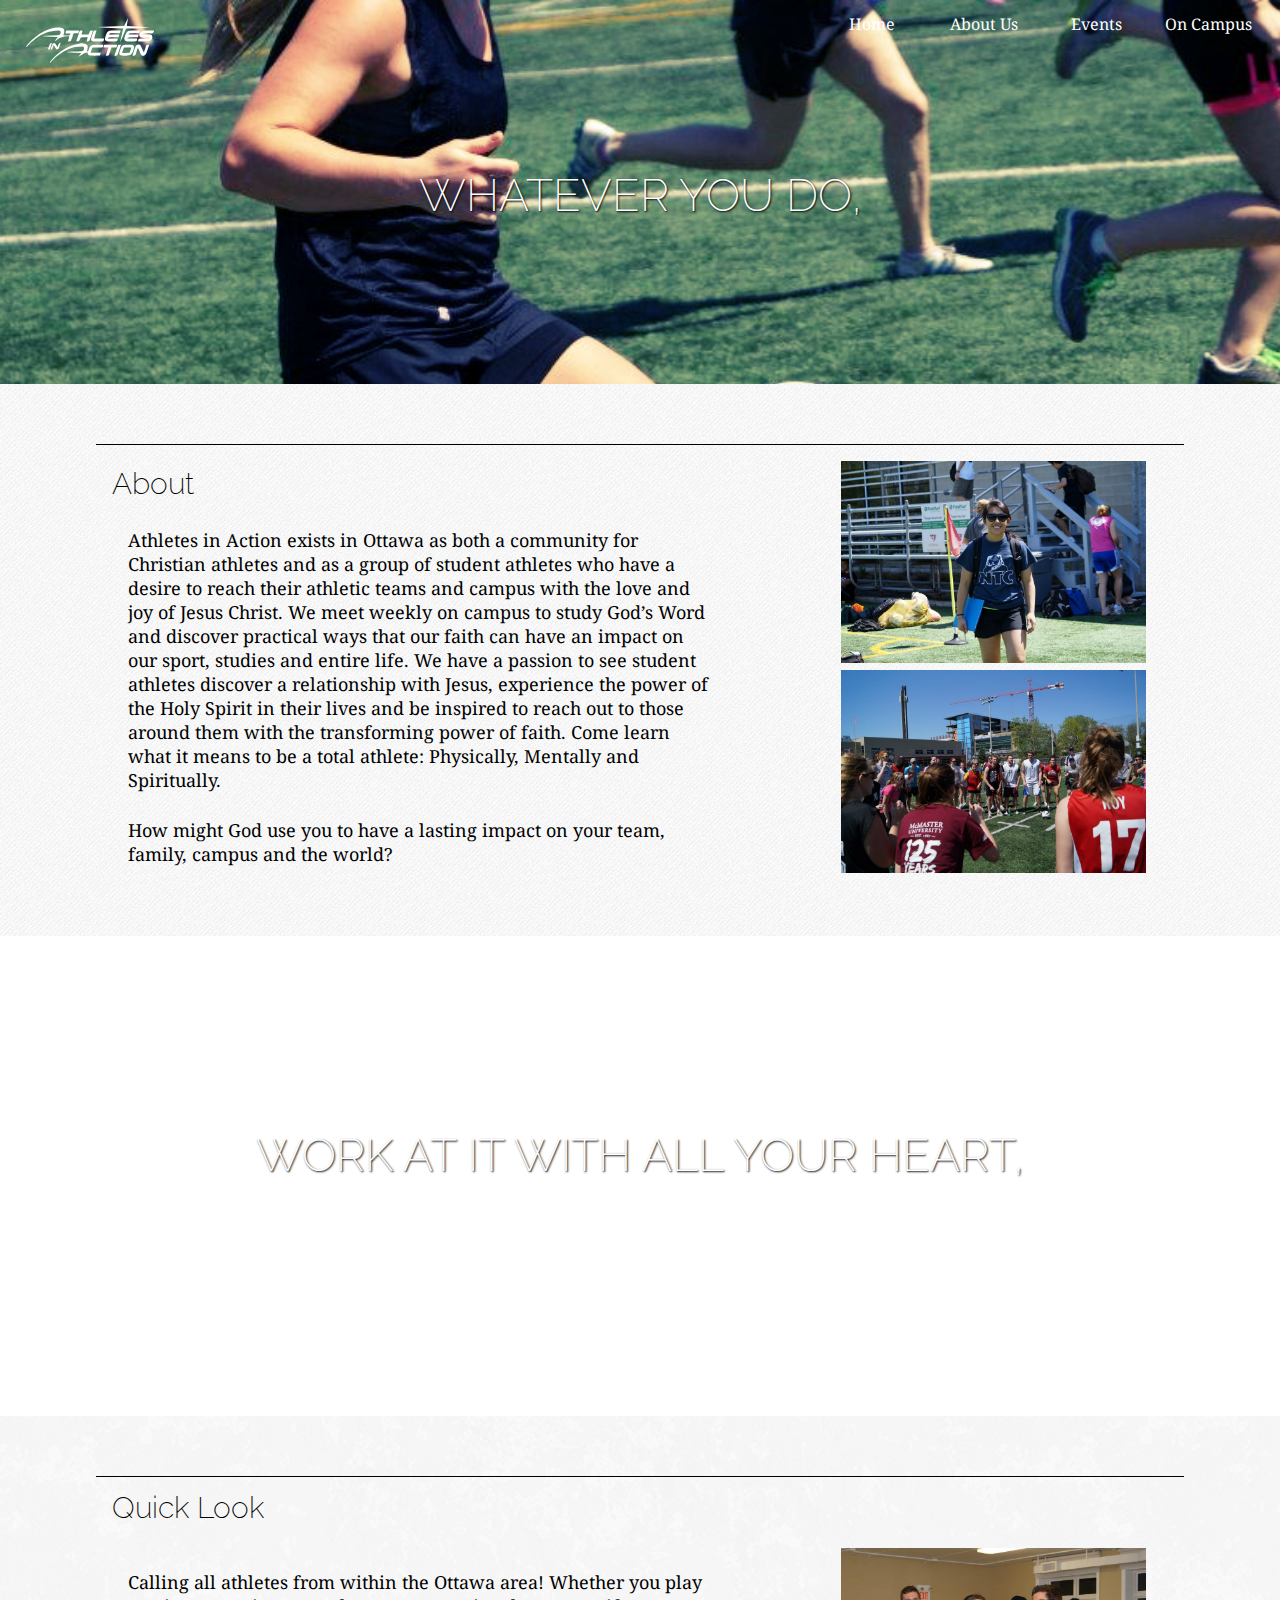
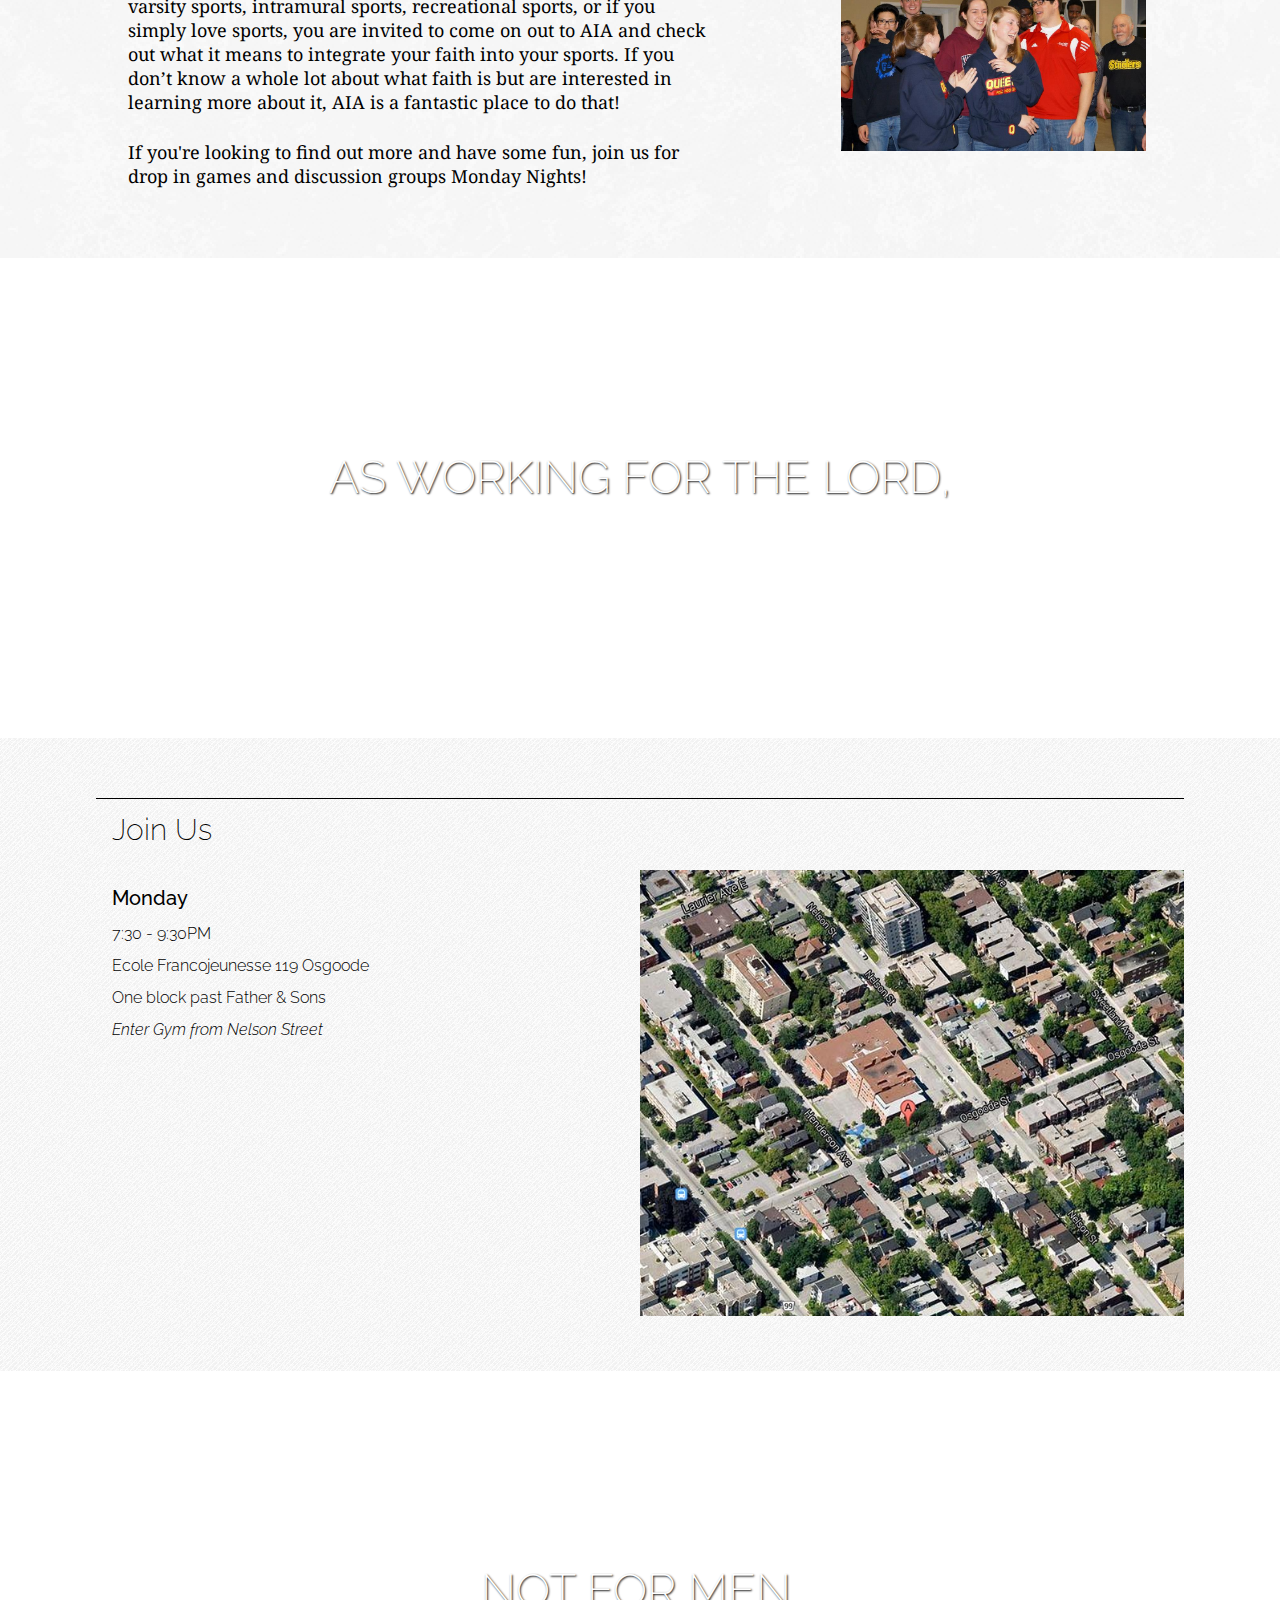
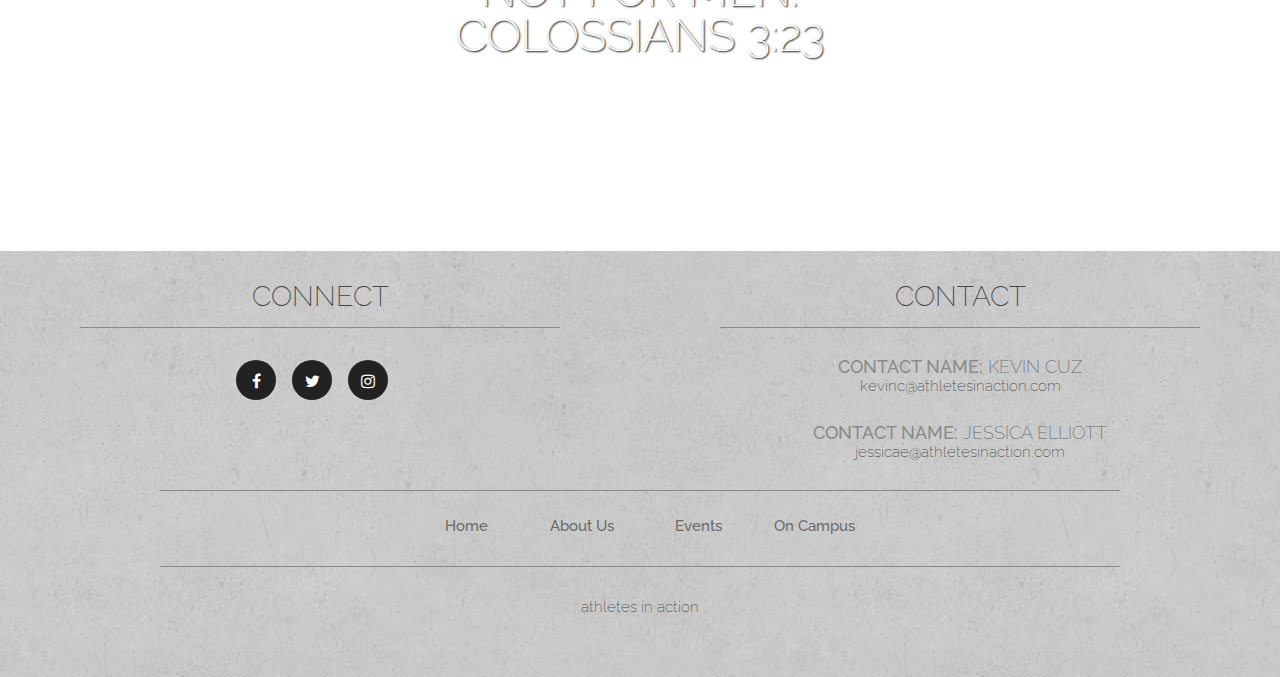
<file: index.html>
<!doctype html>
<html>
	<head>
		<meta charset="UTF-8">
		<title>Athletes in Action &middot; Ottawa </title>
		<link href="http://netdna.bootstrapcdn.com/font-awesome/4.0.3/css/font-awesome.css" rel="stylesheet">
		<link href="http://fonts.googleapis.com/css?family=Raleway:300,200,400" rel="stylesheet" type="text/css">
		<link href='http://fonts.googleapis.com/css?family=Noto+Serif:400,700,400italic' rel='stylesheet' type='text/css'>
		<link href="css/reset.css" rel="stylesheet">
		<link href="css/general.css" rel="stylesheet">
		<meta name="handheldfriendly" content="true">
		<meta name="mobileoptimized" content="240">
		<meta name="viewport" content="width=device-width,initial-scale=1">
		<meta name="description" content="Welcom to Athletes in Action Ottawa a community where sport and faith combine.">
		<meta name="keywords" content="Athletes in Action, AIA, Ottawa, athletics">
		<meta name="author" content="Athletes in Action Ottawa, athletesinaction.com">
		<meta name="copyright" content="2013 Athletes in Action Ottawa">
		<meta name="ICBM" content="45.4214, 75.6919">
		<link rel="shortcut icon" href="images/favicon16.ico">
		<link rel="shortcut icon" href="images/favicon32.ico">
		<link rel="author" href="humans.txt">
		<link rel="author" href="robot.txt">
		<link rel="author" href="sitemap.xml">
</head>
	
	<body>
	<div class="static">
	<header class="first">
		<div class="caption">
			<h3>Whatever you do,</h3>
			</div>
			<a href="index.html"><img src="images/aia-logo.svg" alt="Company Name" class="logo"></a>
				<a href="#nav" class="nav-btn hide-text"> Navigation </a>		
				<nav class="nav nav-top" data-state="collapsed">
				<ul class="menu">
					<li> <a href="index.html">Home</a></li>
					<li> <a href="about.html">About Us</a></li>
					<li> <a href="events.html">Events</a></li>
					<li> <a href="campus.html">On Campus</a></li>
				</ul>
			</nav>
			<nav class="nav nav-long">
				<ul class="menu">
					<li> <a href="index.html">Home</a></li>
					<li> <a href="about.html">About Us</a></li>
					<li> <a href="events.html">Events</a></li>
					<li> <a href="campus.html">On Campus</a></li>
				</ul>
			</nav>	
		</header>
		
<div class="black">
  <div class="text">
  <div class="pasta">
  <hr class="seperator">
    <div class="left-1">
	<h2>About</h2>
  <p>Athletes in Action exists in Ottawa as both a community for Christian athletes and as a group of student athletes who have a desire to reach their athletic teams and campus with the love and joy of Jesus Christ. We meet weekly on campus to study God’s Word and discover practical ways that our faith can have an impact on our sport, studies and entire life. We have a passion to see student athletes discover a relationship with Jesus, experience the power of the Holy Spirit in their lives and be inspired to reach out to those around them with the transforming power of faith. Come learn what it means to be a total athlete: Physically, Mentally and Spiritually.</p>

		<p>How might God use you to have a lasting impact on your team, family, campus and the world?</p>
		</div>
		<ol class="image">
		<li>
		<img src="images/face.jpg" alt="ultimate frisbee players" class="profile"> 
		</li>
		<li>
		<img src="images/soccer6.jpg" alt="frisbee players" class="profile"> 
		</li>
		</ol>
  </div>
  </div>
</div>
		
<div id="blank-one" class="blank-one">
<div class="caption">
  <h3>work at it with all your heart,</h3>
  </div>
</div>

<div class="white">
  <div class="text">
  <div class="pasta">
  <hr class="seperator">
  <h2> Quick Look</h2>
  <div class="left-1">
  <p>Calling all athletes from within the Ottawa area! Whether you play varsity sports, intramural sports, recreational sports, or if you simply love sports, you are invited to come on out to AIA and check out what it means to integrate your faith into your sports. If you don’t know a whole lot about what faith is but are interested in learning more about it, AIA is a fantastic place to do that!</p>
		<p>If you're looking to find out more and have some fun, join us for drop in games and discussion groups Monday Nights!</p>
		</div>
		<ol class="image">
		<li>
		<img src="images/group.jpg" alt="ultimate frisbee players" class="profile"> 
		</li>
		</ol>
  </div>
</div>
</div>

<div id="blank-two" class="blank-two">
<div class="caption">
  <h3>as working for the Lord,</h3>
  </div>
</div>

<div class="black">
  <div class="text">
  <div class="pasta">
  <hr class="seperator">
    <h2>Join Us</h2>
  <div class="list">
			<ol class="time">
				<li>
					<dl>
						<dt>Monday</dt>
						<dd>7:30 - 9:30PM</dd>
						<dd>Ecole Francojeunesse 119 Osgoode<br> One block past Father & Sons</dd>
						<dd>Enter Gym from Nelson Street</dd>
					</dl>
				</li>
				</ol>
			</div>
			<div class="map">
			<a href="https://maps.google.ca/maps?q=Ecole+Francojeunesse+119+Osgoode&ie=UTF-8&ei=w1CiUrOhDNPKkAfq6YH4CA&ved=0CAoQ_AUoAg"><img src="images/map.jpg" alt="map of the school" class="direction"></a>
			</div>
  </div>
  </div>
</div>

<div id="blank-three" class="blank-three">
<div class="caption">
  <h3> not for men. <br> Colossians 3:23</h3>
  </div>
</div>
	
		</div>
		<script src="js/nav.js"></script>
		</body>


	<footer>
		<div class="contact ease-all">
		<div class="left">
		<h4> Connect </h4>
		<hr class="line">
			<section class="table">
			<ul class="social">
				<li>
					<a class="ease-all" href="https://www.facebook.com/AIAOttawa">
						<i class="fa fa-facebook"></i>
						<span class="hide-text">Facebook</span>
					</a>
				</li>
				
				<li>
					<a class="ease-all" href="https://twitter.com/AIAottawa">
						<i class="fa fa-twitter"></i>
						<span class="hide-text">Twitter</span>
					</a>
				</li>
				
				<li>
					<a class="ease-all" href="http://instagram.com/aiaottawa">
						<i class="fa fa-instagram"></i>
						<span class="hide-text">Instagram +</span>
					</a>
				</li>	
			</ul>
		</section>
		</div>
		
		
		<div class="right">
		<h4> Contact </h4>
		<hr class="line">
		
		<h5><strong>Contact Name:</strong> Kevin Cuz <br>
		<a class="email" href="mailto:kevinc@athletesinaction.com">kevinc@athletesinaction.com</a></h5>
		
		<h5><strong>Contact Name:</strong> Jessica Elliott<br>
		<a class="email" href="mailto:jessicae@athletesinaction.com">jessicae@athletesinaction.com</a></h5>
		</div>
		<hr class="line">
		
		<nav id="nav" class="nav nav-bottom">
				<ul>
					<li> <a class="ease-all" href="index.html">Home</a></li>
					<li> <a class="ease-all" href="about.html">About Us</a></li>
					<li> <a class="ease-all" href="events.html">Events</a></li>
					<li> <a class="ease-all" href="campus.html">On Campus</a></li>
				</ul>
			</nav>	
					
		<hr class="line">
		
		<h5><a class="email" href="http://athletesinaction.com/">Athletes in Action</a></h5>
		</div> 	
	</footer>
	
</html>
</file>
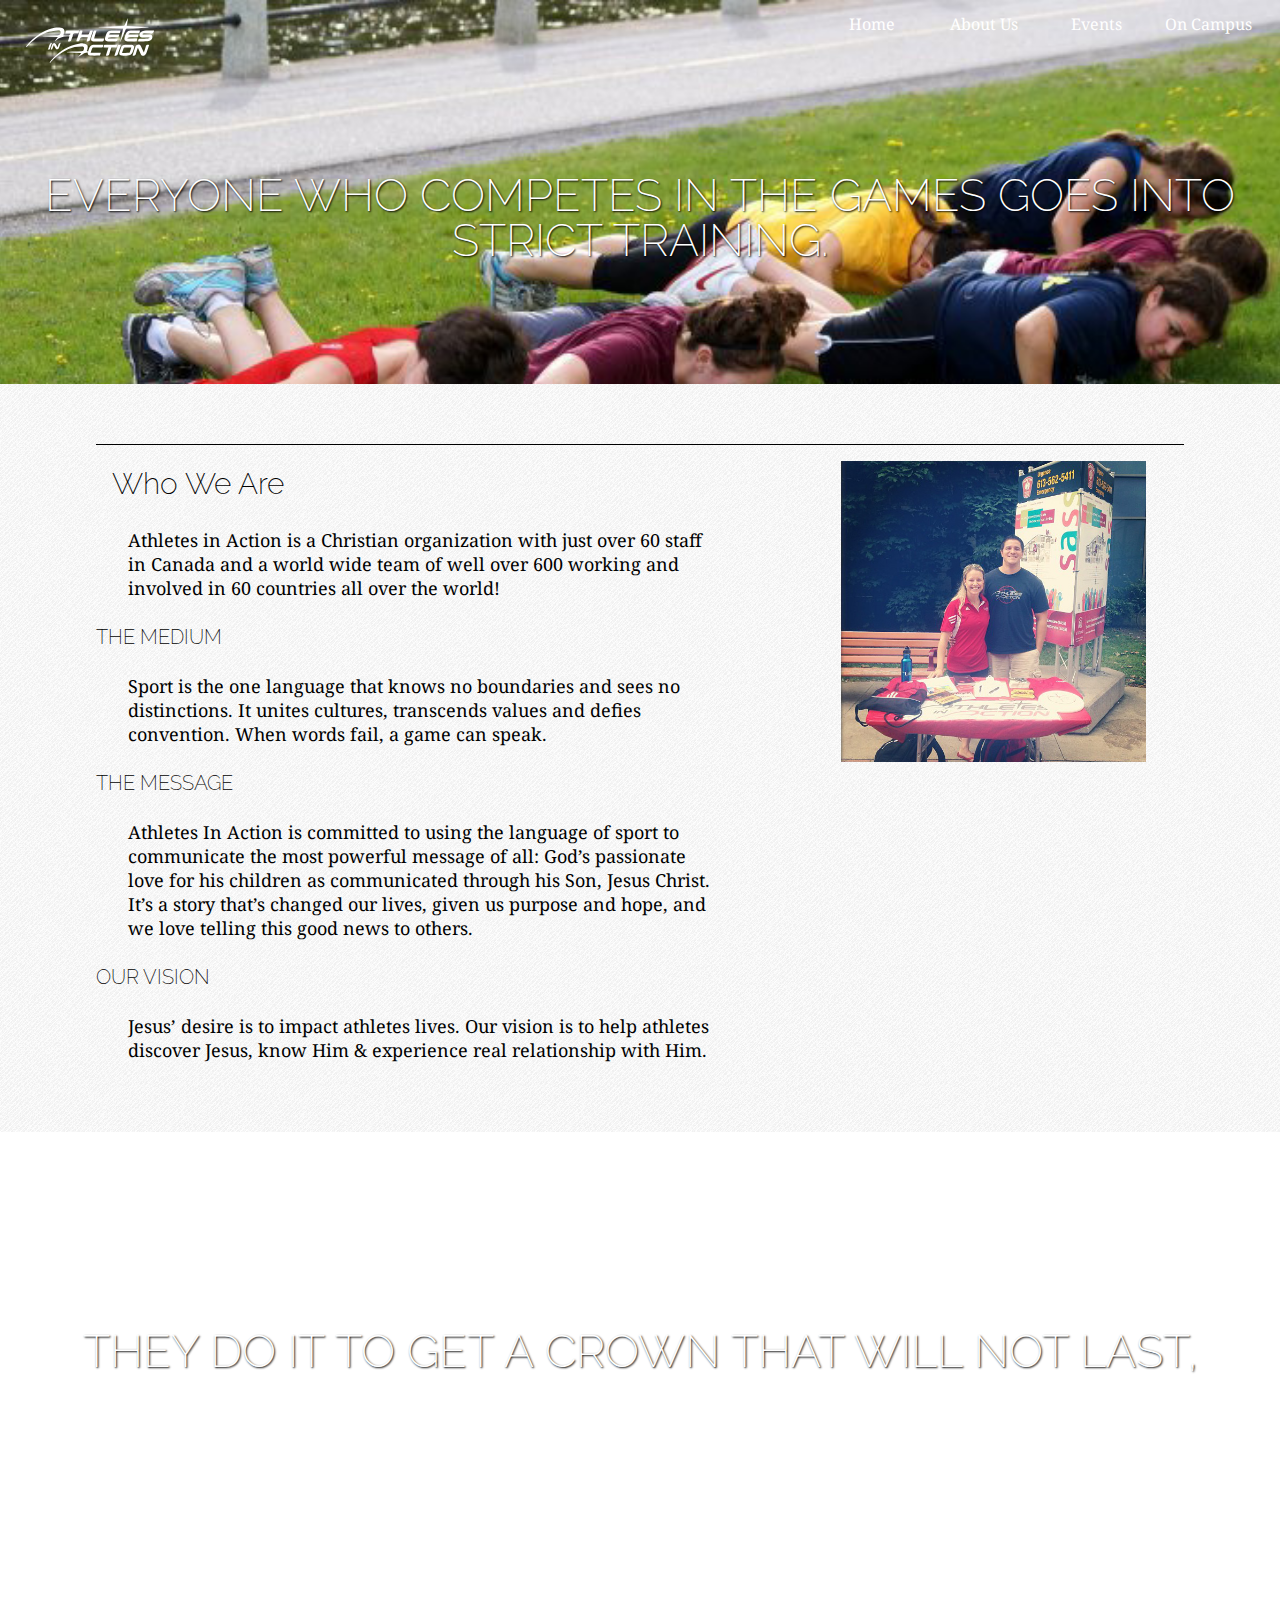
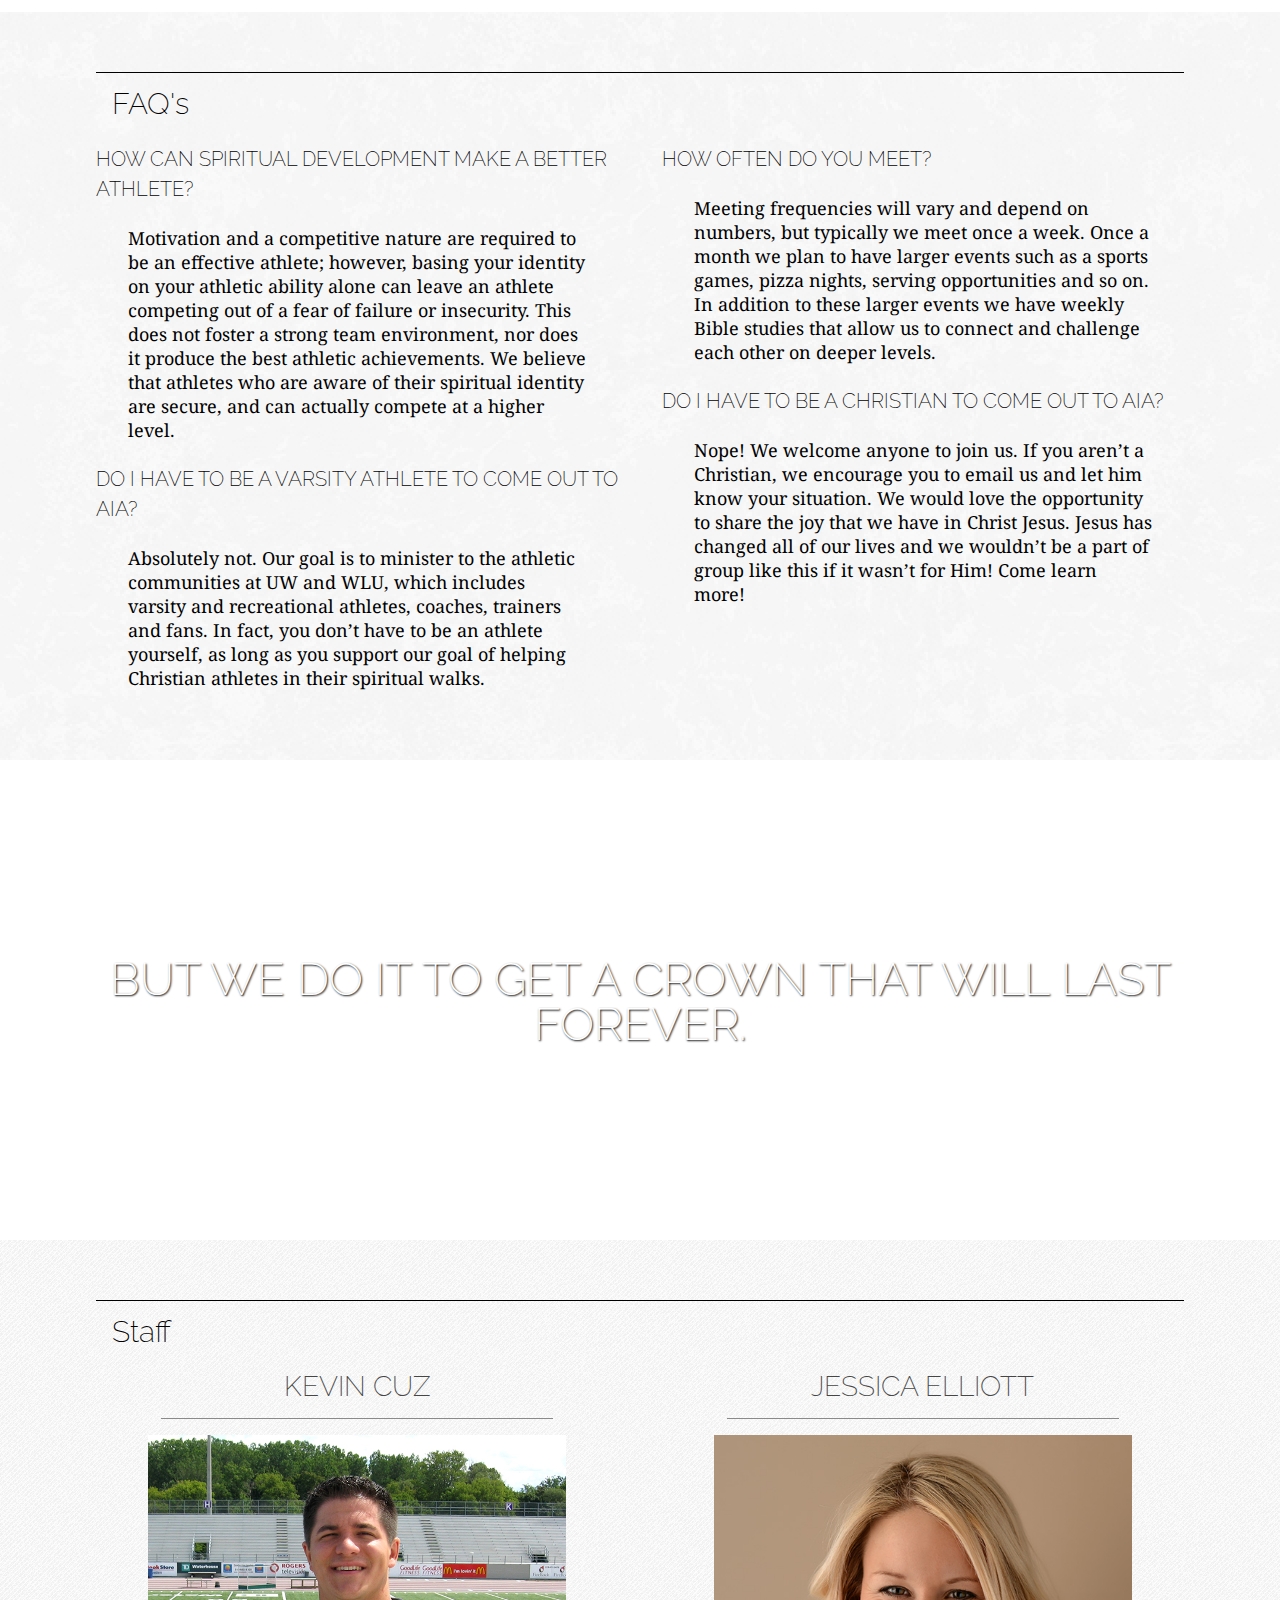
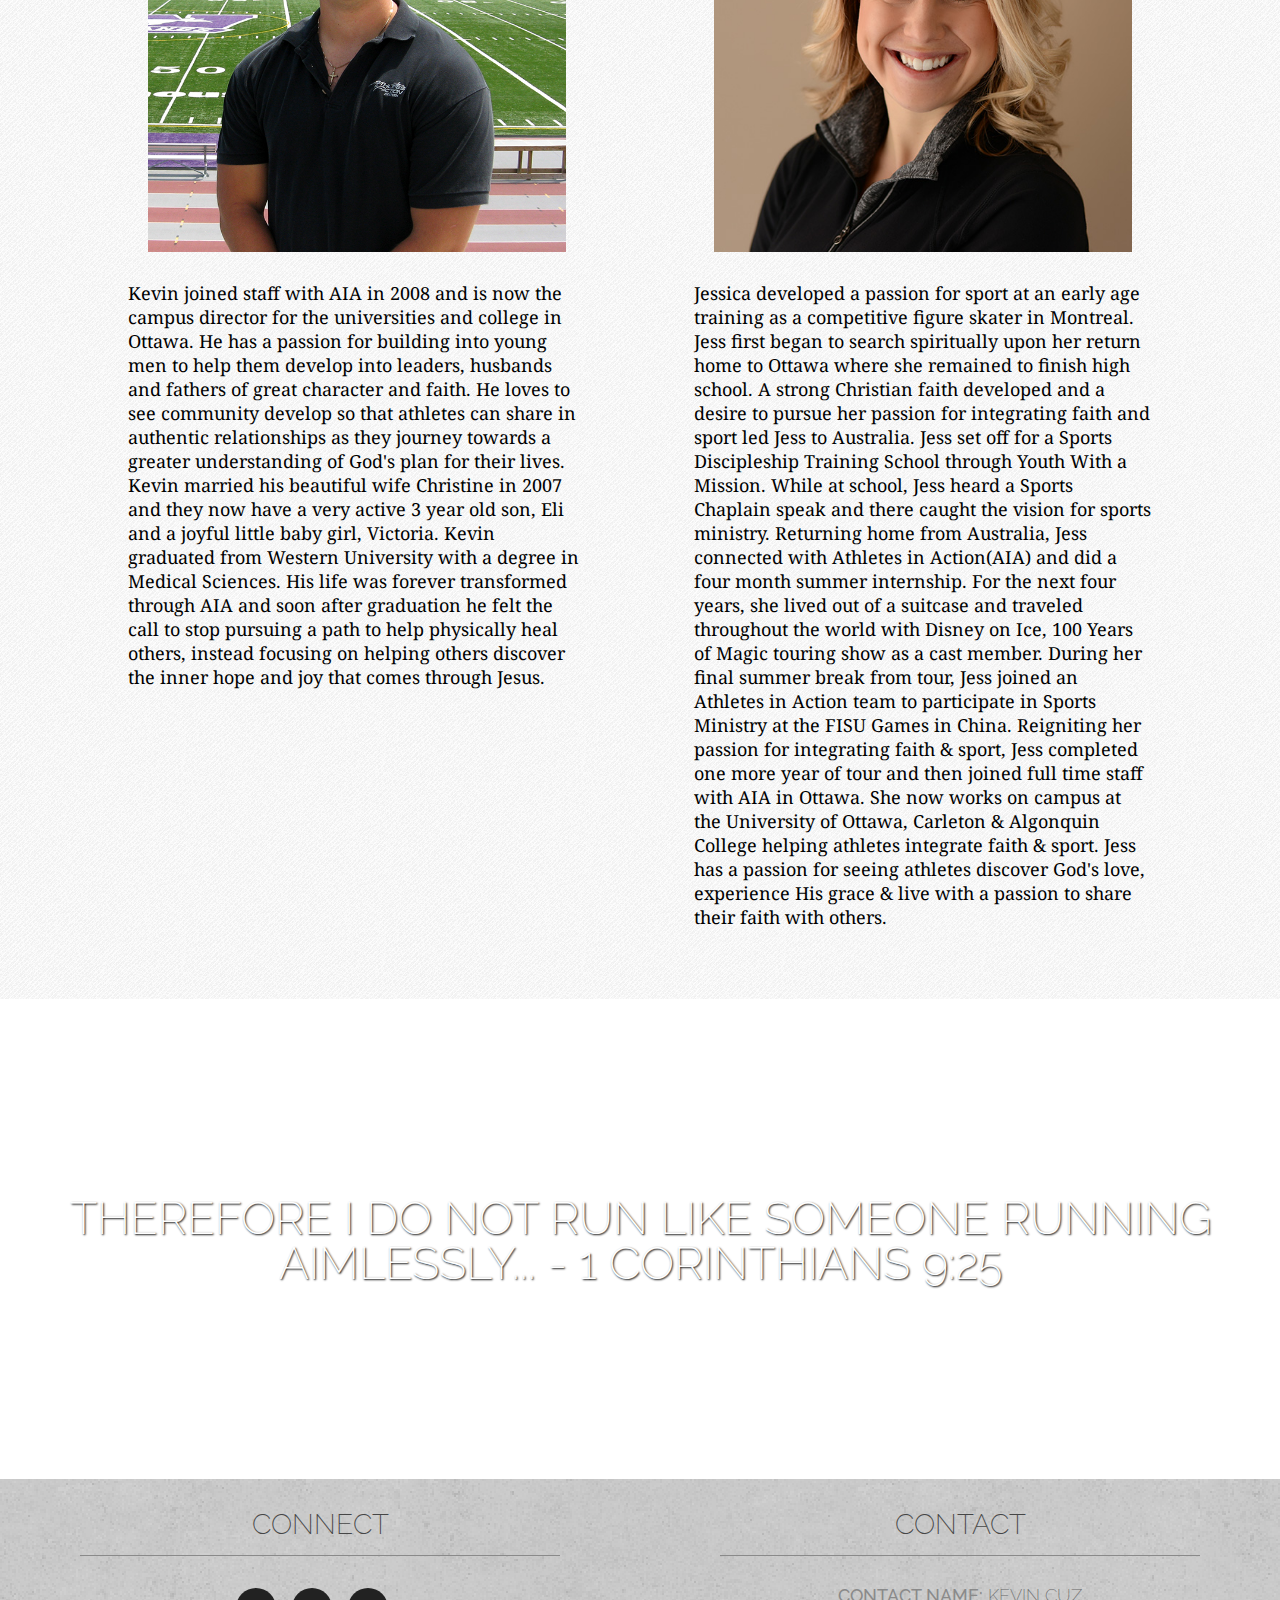
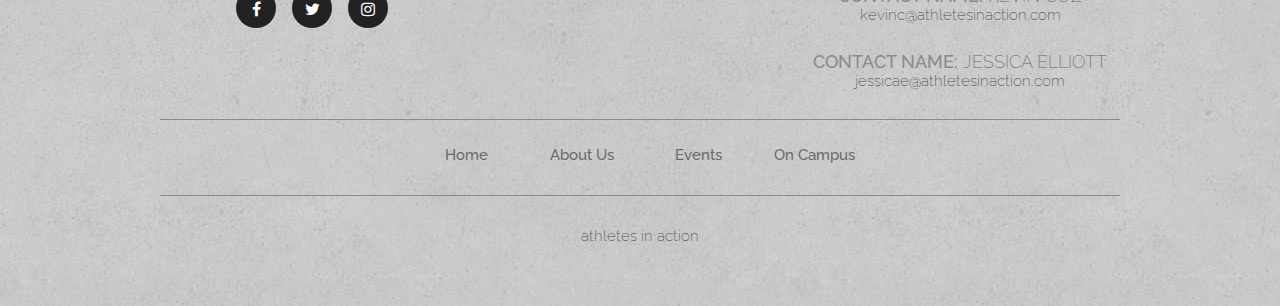
<file: about.html>
<!doctype html>
<html>
	<head>
		<meta charset="UTF-8">
		<title>Athletes in Action &middot; About Us </title>
		<link href="http://netdna.bootstrapcdn.com/font-awesome/4.0.3/css/font-awesome.css" rel="stylesheet">
		<link href="http://fonts.googleapis.com/css?family=Raleway:300,200,400" rel="stylesheet" type="text/css">
		<link href='http://fonts.googleapis.com/css?family=Noto+Serif:400,700,400italic' rel='stylesheet' type='text/css'>
		<link href="css/reset.css" rel="stylesheet">
		<link href="css/general.css" rel="stylesheet">
		<meta name="handheldfriendly" content="true">
		<meta name="mobileoptimized" content="240">
		<meta name="viewport" content="width=device-width,initial-scale=1">
		<meta name="description" content="Welcome to Athletes in Action Ottawa a community where sport and faith combine.">
		<meta name="keywords" content="Athletes in Action, AIA, Ottawa, athletics">
		<meta name="author" content="Athletes in Action Ottawa, athletesinaction.com">
		<meta name="copyright" content="Copyright 2013 Athletes in Action Ottawa">
		<meta name="ICBM" content="45.4214, 75.6919">
		<link rel="shortcut icon" href="images/favicon32.ico">
		<link rel="author" href="humans.txt">
		<link rel="author" href="robot.txt">
		<link rel="author" href="sitemap.xml">
	</head>
	<body>
	<div class="static">
	<header class="first-4">
		<div class="caption">
			<h3>Everyone who competes in the games goes into strict training.</h3>
			</div>
			<a href="index.html"><img src="images/aia-logo.svg" alt="Company Name" class="logo"></a>
				<a href="#nav" class="nav-btn hide-text"> Navigation </a>		
				<nav class="nav nav-top" data-state="collapsed">
				<ul class="menu">
					<li> <a href="index.html">Home</a></li>
					<li> <a href="about.html">About Us</a></li>
					<li> <a href="events.html">Events</a></li>
					<li> <a href="campus.html">On Campus</a></li>
				</ul>
			</nav>
			<nav class="nav nav-long">
				<ul class="menu">
					<li> <a href="index.html">Home</a></li>
					<li> <a href="about.html">About Us</a></li>
					<li> <a href="events.html">Events</a></li>
					<li> <a href="campus.html">On Campus</a></li>
				</ul>
			</nav>	
		</header>
		
<div class="black">
  <div class="text">
  <div class="pasta">
  <hr class="seperator">
    <div class="left-1">
	<h2>Who We Are</h2>
  <p>Athletes in Action is a Christian organization with just over 60 staff in Canada and a world wide team of well over 600 working and involved in 60 countries all over the world!</p>
<h6>The Medium</h6>
<p>Sport is the one language that knows no boundaries and sees no distinctions. It unites cultures, transcends values and defies convention. When words fail, a game can speak.</p>

<h6>The Message</h6>
<p>Athletes In Action is committed to using the language of sport to communicate the most powerful message of all: God’s passionate love for his children as communicated through his Son, Jesus Christ. It’s a story that’s changed our lives, given us purpose and hope, and we love telling this good news to others.</p>

<h6>Our Vision</h6>
<p>Jesus’ desire is to impact athletes lives. Our vision is to help athletes discover Jesus, know Him & experience real relationship with Him.</p>
		</div>
		<ol class="image">
		<li>
		<img src="images/staff2.jpg" alt="frisbee players" class="profile"> 
		</li>
		</ol>
  </div>
  </div>
</div>
		
<div id="blank-10" class="blank-10">
<div class="caption">
  <h3>They do it to get a crown that will not last,</h3>
  </div>
</div>

<div class="white">
  <div class="text">
  <div class="pasta">
  <hr class="seperator">
  <h2> FAQ's</h2>
  <div class="box-c"> 
		<h6>How can spiritual development make a better athlete?</h6>
<p>Motivation and a competitive nature are required to be an effective athlete; however, basing your identity on your athletic ability alone can leave an athlete competing out of a fear of failure or insecurity. This does not foster a strong team environment, nor does it produce the best athletic achievements. We believe that athletes who are aware of their spiritual identity are secure, and can actually compete at a higher level.</p>

<h6>Do I have to be a varsity athlete to come out to AIA?</h6>
<p>Absolutely not. Our goal is to minister to the athletic communities at UW and WLU, which includes varsity and recreational athletes, coaches, trainers and fans. In fact, you don’t have to be an athlete yourself, as long as you support our goal of helping Christian athletes in their spiritual walks.</p>
		</div>
		<div class="box-b">
<h6>How often do you meet?</h6>
<p>Meeting frequencies will vary and depend on numbers, but typically we meet once a week. Once a month we plan to have larger events such as a sports games, pizza nights, serving opportunities and so on. In addition to these larger events we have weekly Bible studies that allow us to connect and challenge each other on deeper levels.</p>

<h6>Do I have to be a Christian to come out to AIA?</h6>
<p>Nope! We welcome anyone to join us. If you aren’t a Christian, we encourage you to email us and let him know your situation. We would love the opportunity to share the joy that we have in Christ Jesus. Jesus has changed all of our lives and we wouldn’t be a part of group like this if it wasn’t for Him! Come learn more!</p>
	</div>
  </div>
</div>
</div>

<div id="blank-11" class="blank-11">
<div class="caption">
  <h3>but we do it to get a crown that will last forever. </h3>
  </div>
</div>

<div class="black">
  <div class="text">
  <div class="pasta">
  <hr class="seperator">
    <h2>Staff</h2>
  <div class="box-c">
		<h4> Kevin Cuz</h4>
		<hr class="line">
		<img src="images/kevin.jpg" alt="Kevin" class="profile"> 
		<p> Kevin joined staff with AIA in 2008 and is now the campus director for the universities and college in Ottawa. He has a passion for building into young men to help them develop into leaders, husbands and fathers of great character and faith. He loves to see community develop so that athletes can share in authentic relationships as they journey towards a greater understanding of God's plan for their lives. Kevin married his beautiful wife Christine in 2007 and they now have a very active 3 year old son, Eli and a joyful little baby girl, Victoria. Kevin graduated from Western University with a degree in Medical Sciences. His life was forever transformed through AIA and soon after graduation he felt the call to stop pursuing a path to help physically heal others, instead focusing on helping others discover the inner hope and joy that comes through Jesus.</p>
		</div>
		<div class="box-b">
		<h4> Jessica Elliott</h4>
		<hr class="line">
		<img src="images/jessica2.jpg" alt="Jessica" class="profile"> 
		<p> Jessica developed a passion for sport at an early age training as a competitive figure skater in Montreal. Jess first began to search spiritually upon her return home to Ottawa where she remained to finish high school. A strong Christian faith developed and a desire to pursue her passion for integrating faith and sport led Jess to Australia. Jess set off for a Sports Discipleship Training School through Youth With a Mission. While at school, Jess heard a Sports Chaplain speak and there caught the vision for sports ministry. Returning home from Australia, Jess connected with Athletes in Action(AIA) and did a four month summer internship. For the next four years, she lived out of a suitcase and traveled throughout the world with Disney on Ice, 100 Years of Magic touring show as a cast member. During her final summer break from tour, Jess joined an Athletes in Action team to participate in Sports Ministry at the FISU Games in China. Reigniting her passion for integrating faith & sport, Jess completed one more year of tour and then joined full time staff with AIA in Ottawa. She now works on campus at the University of Ottawa, Carleton & Algonquin College helping athletes integrate faith & sport. Jess has a passion for seeing athletes discover God's love, experience His grace & live with a passion to share their faith with others. </p>
		</div>
  </div>
  </div>
</div>

<div id="blank-12" class="blank-12">
<div class="caption">
  <h3>Therefore I do not run like someone running aimlessly... - 1 Corinthians 9:25</h3>
  </div>
</div>
	
		</div>
		<script src="js/nav.js"></script>
		</body>

	
	<footer>
		<div class="contact ease-all">
		<div class="left">
		<h4> Connect </h4>
		<hr class="line">
			<section class="table">
			<ul class="social">
				<li>
					<a class="ease-all" href="https://www.facebook.com/AIAOttawa">
						<i class="fa fa-facebook"></i>
						<span class="hide-text">Facebook</span>
					</a>
				</li>
				
				<li>
					<a class="ease-all" href="https://twitter.com/AIAottawa">
						<i class="fa fa-twitter"></i>
						<span class="hide-text">Twitter</span>
					</a>
				</li>
				
				<li>
					<a class="ease-all" href="http://instagram.com/aiaottawa">
						<i class="fa fa-instagram"></i>
						<span class="hide-text">Instagram +</span>
					</a>
				</li>	
			</ul>
		</section>
		</div>
		
		<div class="right">
		<h4> Contact </h4>
		<hr class="line">
		
		<h5><strong>Contact Name:</strong> Kevin Cuz <br>
		<a class="email" href="mailto:kevinc@athletesinaction.com">kevinc@athletesinaction.com</a></h5>
		
		<h5><strong>Contact Name:</strong> Jessica Elliott<br>
		<a class="email" href="mailto:jessicae@athletesinaction.com">jessicae@athletesinaction.com</a></h5>
		</div>
		<hr class="line">
		
		<nav id="nav" class="nav nav-bottom">
				<ul>
					<li> <a class="ease-all" href="index.html">Home</a></li>
					<li> <a class="ease-all" href="about.html">About Us</a></li>
					<li> <a class="ease-all" href="events.html">Events</a></li>
					<li> <a class="ease-all" href="campus.html">On Campus</a></li>
				</ul>
			</nav>	
					
		<hr class="line">
		
		<h5><a class="email" href="http://athletesinaction.com/">Athletes in Action</a></h5>
		</div> 	
	</footer>
	
</html>
</file>
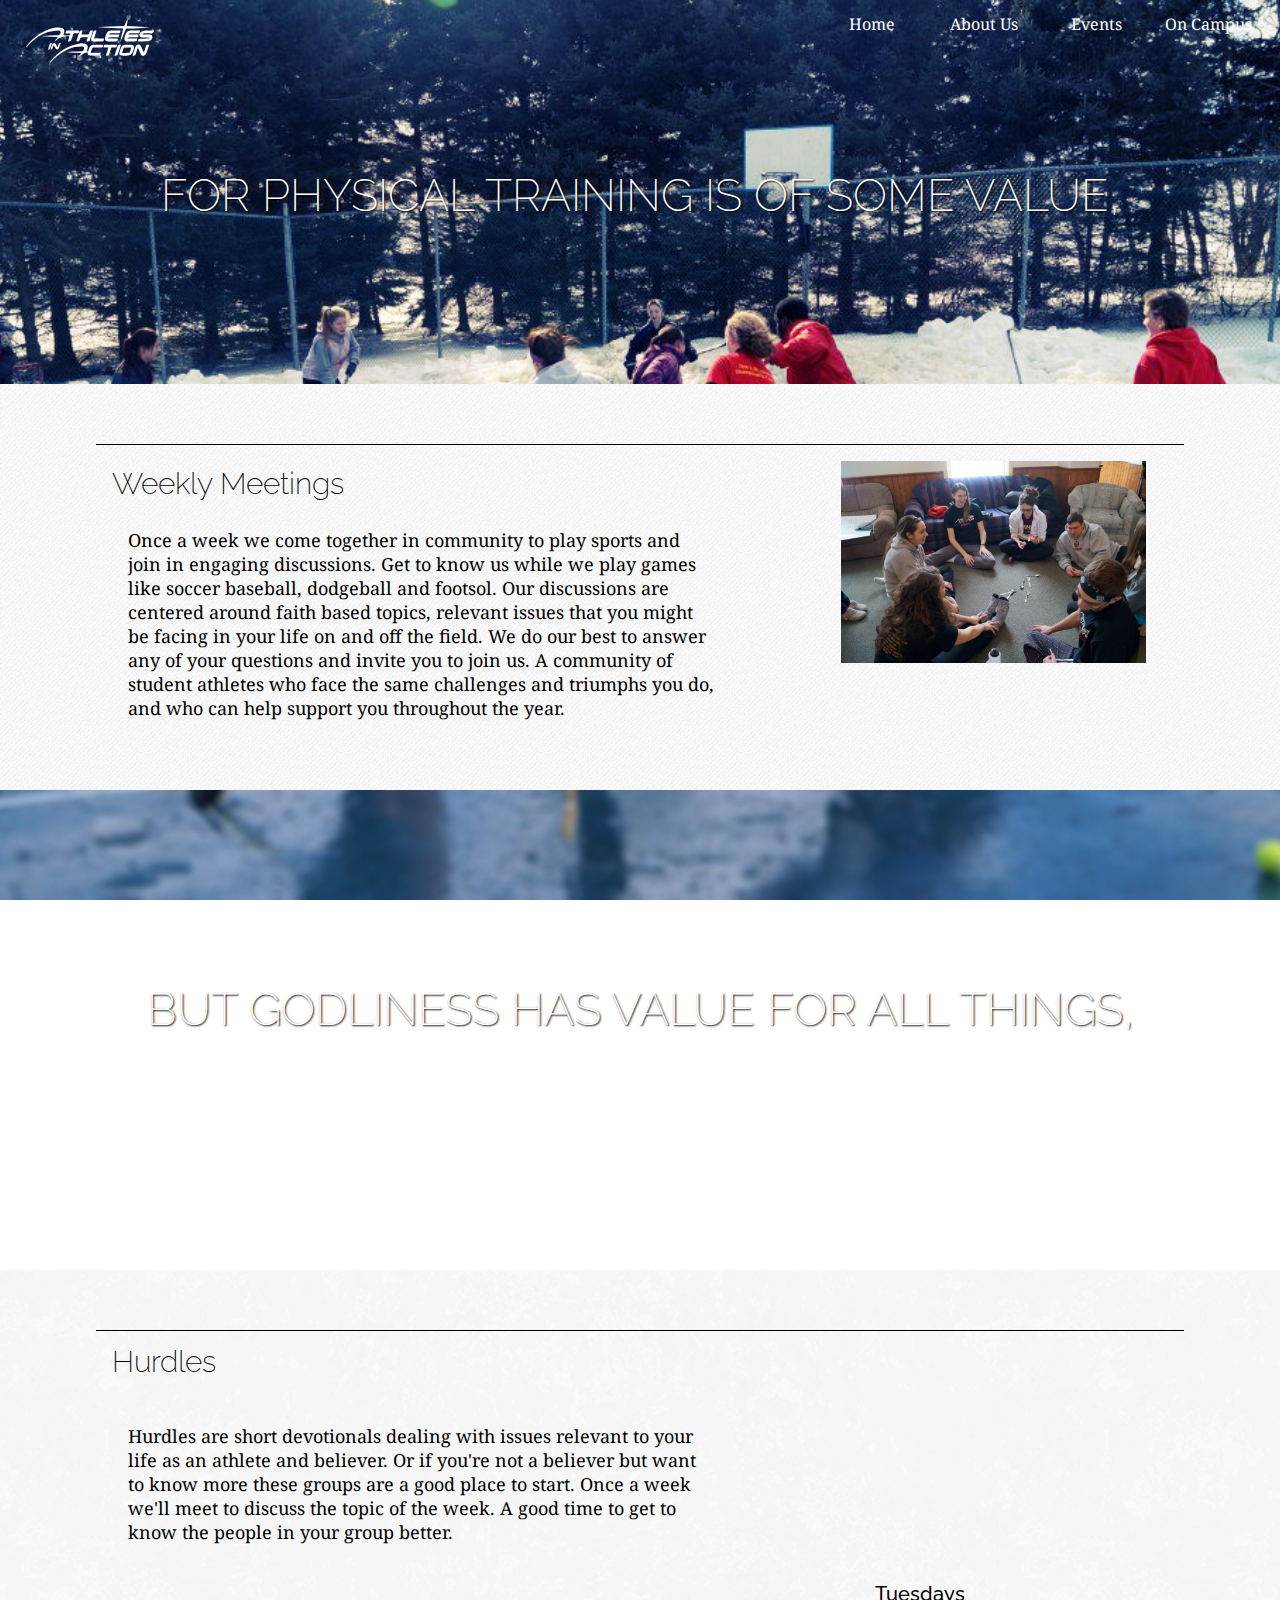
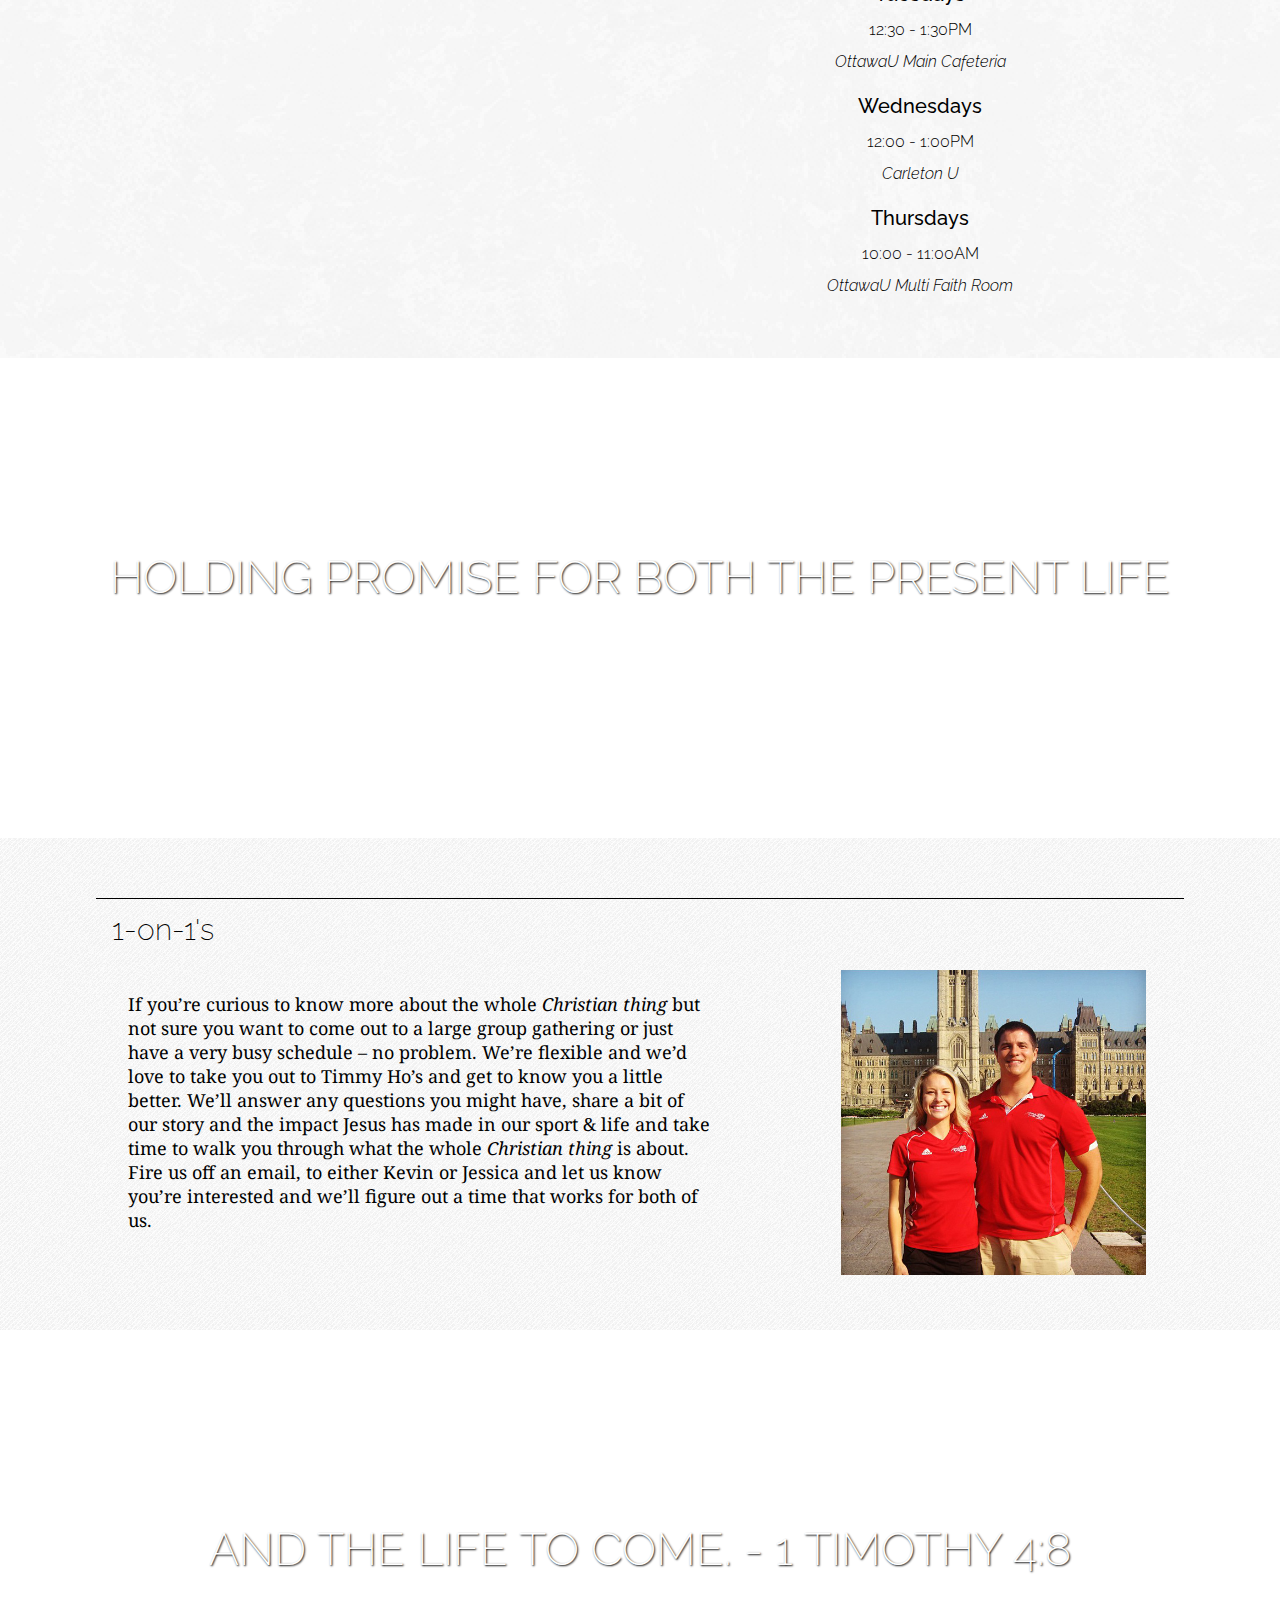
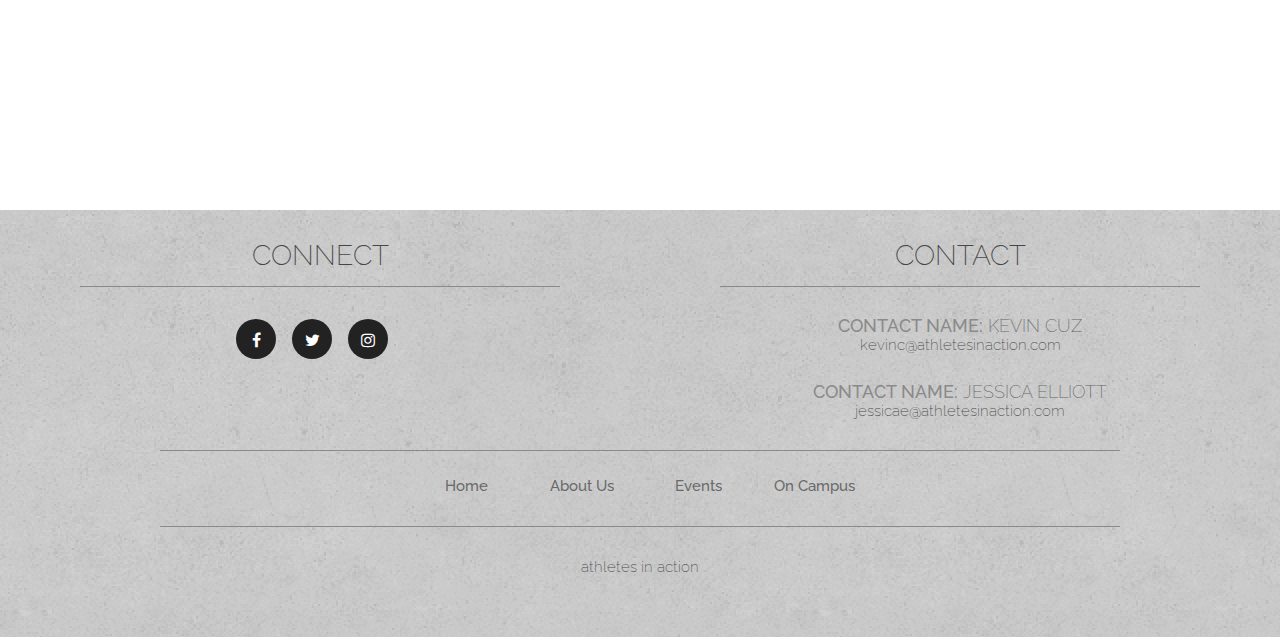
<file: campus.html>
<!doctype html>
<html>
	<head>
		<meta charset="UTF-8">
		<title>Athletes in Action &middot; On Campus </title>
		<link href="http://netdna.bootstrapcdn.com/font-awesome/4.0.3/css/font-awesome.css" rel="stylesheet">
		<link href="http://fonts.googleapis.com/css?family=Raleway:300,200,400" rel="stylesheet" type="text/css">
		<link href='http://fonts.googleapis.com/css?family=Noto+Serif:400,700,400italic' rel='stylesheet' type='text/css'>
		<link href="css/reset.css" rel="stylesheet">
		<link href="css/general.css" rel="stylesheet">
		<meta name="handheldfriendly" content="true">
		<meta name="mobileoptimized" content="240">
		<meta name="viewport" content="width=device-width,initial-scale=1">
		<meta name="description" content="Welcom to Athletes in Action Ottawa a community where sport and faith combine.">
		<meta name="keywords" content="Athletes in Action, AIA, Ottawa, athletics">
		<meta name="author" content="Athletes in Action Ottawa, athletesinaction.com">
		<meta name="copyright" content="Copyright 2013 Athletes in Action Ottawa">
		<meta name="ICBM" content="45.4214, 75.6919">
		<link rel="shortcut icon" href="images/favicon16.ico">
		<link rel="shortcut icon" href="images/favicon32.ico">
		<link rel="author" href="humans.txt">
		<link rel="author" href="robot.txt">
		<link rel="author" href="sitemap.xml">
	</head>
	
	<body>
		<div class="static">
		<header class="first-3">
			<div class="caption">
				<h3>For physical training is of some value,</h3>
				</div>
				<a href="index.html"><img src="images/aia-logo.svg" alt="Company Name" class="logo"></a>
					<a href="#nav" class="nav-btn hide-text"> Navigation </a>		
					<nav class="nav nav-top" data-state="collapsed">
					<ul class="menu">
						<li> <a href="index.html">Home</a></li>
						<li> <a href="about.html">About Us</a></li>
						<li> <a href="events.html">Events</a></li>
						<li> <a href="campus.html">On Campus</a></li>
					</ul>
				</nav>
				<nav class="nav nav-long">
					<ul class="menu">
						<li> <a href="index.html">Home</a></li>
						<li> <a href="about.html">About Us</a></li>
						<li> <a href="events.html">Events</a></li>
						<li> <a href="campus.html">On Campus</a></li>
					</ul>
				</nav>	
			</header>
			
	<div class="black">
	  <div class="text">
	  <div class="pasta">
	  <hr class="seperator">
		<div class="left-1">
		<h2>Weekly Meetings</h2>
	  <p>Once a week we come together in community to play sports and join in engaging discussions. Get to know us while we play games like soccer baseball, dodgeball and footsol. Our discussions are centered around faith based topics, relevant issues that you might be facing in your life on and off the field. We do our best to answer any of your questions and invite you to join us. A community of student athletes who face the same challenges and triumphs you do, and who can help support you throughout the year.</p>
			</div>
			<ol class="image">
			<li>
			<img src="images/game.jpg" alt="ultimate frisbee players" class="profile"> 
			</li>
			</ol>
	  </div>
	  </div>
	</div>
			
	<div id="blank-7" class="blank-7">
	<div class="caption">
	  <h3> but godliness has value for all things,</h3>
	  </div>
	</div>
	
	<div class="white">
	  <div class="text">
	  <div class="pasta">
	  <hr class="seperator">
	  <h2> Hurdles</h2>
	  <div class="left-1">
	  <p>Hurdles are short devotionals dealing with issues relevant to your life as an athlete and believer. Or if you're not a believer but want to know more these groups are a good place to start. Once a week we'll meet to discuss the topic of the week. A good time to get to know the people in your group better.</p>
			</div>
			<div class="list-2">
			<ol class="time">
				<li>
					<dl>
						<dt>Tuesdays</dt>
						<dd>12:30 - 1:30PM</dd>
						<dd>OttawaU Main Cafeteria</dd>
					</dl>
				</li>
				<li>
					<dl>
						<dt>Wednesdays</dt>
						<dd>12:00 - 1:00PM</dd>
						<dd>Carleton U</dd>
					</dl>
				</li>
				<li>
					<dl>
						<dt>Thursdays</dt>
						<dd>10:00 - 11:00AM</dd>
						<dd>OttawaU Multi Faith Room</dd>
					</dl>
				</li>
				</ol>
			</div>
	  </div>
	</div>
	</div>
	
	<div id="blank-8" class="blank-8">
	<div class="caption">
	  <h3>holding promise for both the present life</h3>
	  </div>
	</div>
	
	<div class="black">
	  <div class="text">
	  <div class="pasta">
	  <hr class="seperator">
		<h2>1-on-1's</h2>
		<div class="left-1">
	  <p>If you’re curious to know more about the whole <em>Christian thing</em> but not sure you want to come out to a large group gathering or just have a very busy schedule – no problem. We’re flexible and we’d love to take you out to Timmy Ho’s and get to know you a little better. We’ll answer any questions you might have, share a bit of our story and the impact Jesus has made in our sport & life and take time to walk you through what the whole <em>Christian thing</em> is about. Fire us off an email, to either <a class="email-2" href="mailto:kevinc@athletesinaction.com">Kevin</a> or <a class="email-2" href="mailto:jessicae@athletesinaction.com">Jessica</a> and let us know you’re interested and we’ll figure out a time that works for both of us.</p>
			</div>
			<ol class="image">
			<li>
			<img src="images/staff.jpg" alt="ultimate frisbee players" class="profile"> 
			</li>
			</ol>
	  </div>
	  </div>
	</div>
	
	<div id="blank-9" class="blank-9">
	<div class="caption">
	  <h3> and the life to come. - 1 Timothy 4:8</h3>
	  </div>
	</div>
	</div>
	<script src="js/nav.js"></script>
	</body>

	
	<footer>
		<div class="contact ease-all">
		<div class="left">
		<h4> Connect </h4>
		<hr class="line">
			<section class="table">
			<ul class="social">
				<li>
					<a class="ease-all" href="https://www.facebook.com/AIAOttawa">
						<i class="fa fa-facebook"></i>
						<span class="hide-text">Facebook</span>
					</a>
				</li>
				
				<li>
					<a class="ease-all" href="https://twitter.com/AIAottawa">
						<i class="fa fa-twitter"></i>
						<span class="hide-text">Twitter</span>
					</a>
				</li>
				
				<li>
					<a class="ease-all" href="http://instagram.com/aiaottawa">
						<i class="fa fa-instagram"></i>
						<span class="hide-text">Instagram +</span>
					</a>
				</li>	
			</ul>
		</section>
		</div>
		
		<div class="right">
		<h4> Contact </h4>
		<hr class="line">
		
		<h5><strong>Contact Name:</strong> Kevin Cuz <br>
		<a class="email" href="mailto:kevinc@athletesinaction.com">kevinc@athletesinaction.com</a></h5>
		
		<h5><strong>Contact Name:</strong> Jessica Elliott<br>
		<a class="email" href="mailto:jessicae@athletesinaction.com">jessicae@athletesinaction.com</a></h5>
		</div>
		<hr class="line">
		
		<nav id="nav" class="nav nav-bottom">
				<ul>
					<li> <a class="ease-all" href="index.html">Home</a></li>
					<li> <a class="ease-all" href="about.html">About Us</a></li>
					<li> <a class="ease-all" href="events.html">Events</a></li>
					<li> <a class="ease-all" href="campus.html">On Campus</a></li>
				</ul>
			</nav>	
					
		<hr class="line">
		
		<h5><a class="email" href="http://athletesinaction.com/">Athletes in Action</a></h5>
		</div> 	
	</footer>
	
</html>
</file>
<file: css/general.css>
@charset "UTF-8";
/* Responsive Setup */
@-moz-viewport { width: device-width; scale: 1;}
@-ms-viewport { width: device-width; scale: 1;}
@-webkit-viewport { width: device-width; scale: 1;}
@-o-viewport { width: device-width; scale: 1;}
@viewport { width: device-width; scale: 1;}

html{
	-moz-text-size-adjust: 100%;
	-ms-text-size-adjust: 100%;
	-webkit-text-size-adjust: 100%;
	-o-text-size-adjust: 100%;
	text-size-adjust: 100%;
}

/* CSS */
.ease-all{
	-moz-transition: all 350ms ease-in-out;
	-ms-transition: all 350ms ease-in-out;
	-webkit-transition: all 350ms ease-in-out;
	-o-transition: all 350ms ease-in-out;
	transition: all 350ms ease-in-out;
}

html, body, footer{
	font-family:'driod serif';
	margin: 0;
	padding: 0;
	width: 100%;
}

p{
	line-height: 2rem;	
	font-family: 'Noto Serif', serif;
	font-size:25px;
	padding:.25rem 2rem;
}

h2 {
	font-family: 'Raleway', sans-serif;
	font-weight:200;
	font-size:40px;
	margin-top: .5rem;
	color:black;
	padding-left: 1rem;
}

h3 { 
 	text-align:center;
 	font-family: 'Raleway', sans-serif;
	font-weight:200;
	font-size:45px;
	color:white;
	text-transform:uppercase;
	text-shadow: 1px 1px 2px #000;
} 

h4 {
	text-align:center;
 	font-family: 'Raleway', sans-serif;
	font-weight:200;
	font-size: 36px;
	color:#464646;
	text-transform: uppercase;
	margin:0;
	
}

h5 {
	text-align:center;
 	font-family: 'Raleway', sans-serif;
	font-weight:200;
	font-size: 24px;
	color:#676767;
	text-transform: uppercase;
}

h6{
	font-family: 'Raleway', sans-serif;
	font-weight:200;
	font-size: 36px;
	text-transform: uppercase;
	margin:0;
}

strong { 
	text-align:center;
 	font-family: 'Raleway', sans-serif;
	font-weight:500;
	font-size: 24px;
	color:#8A8A8A;
	text-transform: uppercase;
	margin:0;
}

.seperator{	
	background:black; 
  	height: 1px;
  	border: none;
	margin-bottom:1rem;
}



/*slide*/

.fixed-bg {
  	height:400px;
  	width:100%;
  	position:relative;
  	text-align:center;
  	z-index:-1;
  	overflow:hidden;
}
  .inner-wrap {
    width:100%;
    height:400px;
    position:fixed;
    background:url(../images/soccer5-blur.jpg)no-repeat;
    transition:all 3s ease-in-out;
  }

.container {
	margin:0 auto;
	position:relative;
	background:url(../images/debut_light.png) repeat;
	padding:3em;
  	z-index:800;
 	overflow:auto;
}

.content {
	margin:0 auto;
	position:relative;
	background:url(../images/white_wall_hash_@2X.png)repeat;
	padding:3em;
	z-index:800;
	overflow:auto;
	border-bottom: 1px outset rgba(133,119,120,.2) #811C1E;
}

.blocks{
	height:25rem;
}	

.caption{
	position:relative;
	top:25%;
	padding:2rem;
}

/* Header */
.first{
	background:url(../images/soccer5.jpg) no-repeat center center fixed; 
  -webkit-background-size: cover;
  -moz-background-size: cover;
  -o-background-size: cover;
  background-size: cover;
	height:24rem;
	background-repeat:no-repeat;	
}

.first-2{
	background:url(../images/hill2.jpg) no-repeat center center fixed;
	 -webkit-background-size: cover;
  -moz-background-size: cover;
  -o-background-size: cover;
  background-size: cover;
	height:24rem;
	background-repeat:no-repeat; 
}

.first-3{
	background:url(../images/middle.jpg) no-repeat center center fixed;
	 -webkit-background-size: cover;
  -moz-background-size: cover;
  -o-background-size: cover;
  background-size: cover;
	height:24rem;
	background-repeat:no-repeat; 
}

.first-4{
	background:url(../images/top.jpg) no-repeat center center fixed;
	 -webkit-background-size: cover;
  -moz-background-size: cover;
  -o-background-size: cover;
  background-size: cover;
	height:24rem;
	background-repeat:no-repeat; 
}



.logo{
	width: 8rem;
	position: absolute;
	top: 2%;
	left: 2%;
	z-index: 1000;
}

.potato {
	width:100%;
}

/*Footer*/
.contact{
	background:url(../images/mooning_@2X.png) repeat;
	position:relative;
	z-index:900;
	padding-top: 2rem;
	padding-bottom: 2rem;
	overflow:auto;
	text-align:center;
}

.line {
	background:#8A8A8A; 
  	height: 1px;
  	border: none;
	margin-top: 1rem;
	margin-bottom:1rem;
	width: 75%;
}


/* Navigation Top Styles */

.nav-long{
	display: none;
}

.nav-btn, 
.nav-btn:link, 
.nav-btn:visited {
	display: block;
	height: 50px;
	width: 50px;
	position: absolute;
	top: 2.5%;
	right: 1%;
	background: url("../images/nav-icon.svg") no-repeat center center;
}

.nav-top a, 
.nav-top a:link,
.nav-top a:visited{
	display: block;
	background-color:#fff;
	text-align:left;
	color:#000;
	text-decoration: none;
	padding: 0.5rem 1rem;
}

.menu{
	width: 13rem;
	position:absolute;
	top: 4rem; 
	right: 1rem;
	padding: 1rem;
	background: #fff;
	z-index:1100;
}

.nav-top a:hover,
.nav-top a:focus,
.nav-top a:active{
	background-color:#FFE362;
	color:#000;
}

/* Toggle Nav*/

.nav-top{
	display: none;
}

.nav-top[data-state="expanded"]{
	display: block;
	
}

.nav-btn[data-state="active"]{
	background: url(../images/nav-close.svg) no-repeat center center;
}


/* Home Page */

*, *:before, *:after {
  -moz-box-sizing: border-box; 
  -webkit-box-sizing: border-box; 
  box-sizing: border-box;
}

.black {
  background-image:url(../images/debut_light.png); 
  background-position: initial initial; 
  background-repeat: initial initial; 
  background-color: rgb(0, 0, 0);
  color: black;
}

.white {
  background-image:url(../images/white_wall_hash_@2X.png); 
  background-position: initial initial; 
  background-repeat: initial initial; 
  background-color: rgb(255, 255, 255);
  color: rgb(0, 0, 0);
}

.blank-one{
  background: url(../images/soccer2-blur.jpg) no-repeat center center fixed; 
  -webkit-background-size: cover;
  -moz-background-size: cover;
  -o-background-size: cover;
  background-size: cover;
  text-align: center;
  height:30rem;
}

.blank-two {
  background: url(../images/soccer3.jpg) no-repeat center center fixed; 
  -webkit-background-size: cover;
  -moz-background-size: cover;
  -o-background-size: cover;
  background-size: cover;
  text-align: center;
  height:30rem;
}

.blank-three {
  background:url(../images/soccer4.jpg) no-repeat center center fixed; 
  -webkit-background-size: cover;
  -moz-background-size: cover;
  -o-background-size: cover;
  background-size: cover;
  text-align: center;
  height:30rem;
}

.blank-four {
  background:url(../images/hill5.jpg) no-repeat center center fixed; 
  -webkit-background-size: cover;
  -moz-background-size: cover;
  -o-background-size: cover;
  background-size: cover;
  text-align: center;
  height:30rem;
}

.blank-five {
  background:url(../images/huddle.jpg) no-repeat center center fixed; 
  -webkit-background-size: cover;
  -moz-background-size: cover;
  -o-background-size: cover;
  background-size: cover;
  text-align: center;
  height:30rem;
}

.blank-six {
  background:url(../images/hill4.jpg) no-repeat center center fixed; 
  -webkit-background-size: cover;
  -moz-background-size: cover;
  -o-background-size: cover;
  background-size: cover;
  text-align: center;
  height:30rem;
}

.blank-7{
  background: url(../images/middle2.jpg) no-repeat center center fixed; 
  -webkit-background-size: cover;
  -moz-background-size: cover;
  -o-background-size: cover;
  background-size: cover;
  text-align: center;
  height:30rem;
}

.blank-8{
  background: url(../images/middle3.jpg) no-repeat center center fixed; 
  -webkit-background-size: cover;
  -moz-background-size: cover;
  -o-background-size: cover;
  background-size: cover;
  text-align: center;
  height:30rem;
}
.blank-9{
  background: url(../images/middle4.jpg) no-repeat center center fixed; 
  -webkit-background-size: cover;
  -moz-background-size: cover;
  -o-background-size: cover;
  background-size: cover;
  text-align: center;
  height:30rem;
}
.blank-10{
  background: url(../images/top2.jpg) no-repeat center center fixed; 
  -webkit-background-size: cover;
  -moz-background-size: cover;
  -o-background-size: cover;
  background-size: cover;
  text-align: center;
  height:30rem;
}
.blank-11{
  background: url(../images/top3.jpg) no-repeat center center fixed; 
  -webkit-background-size: cover;
  -moz-background-size: cover;
  -o-background-size: cover;
  background-size: cover;
  text-align: center;
  height:30rem;
}
.blank-12{
  background: url(../images/top4.jpg) no-repeat center center fixed; 
  -webkit-background-size: cover;
  -moz-background-size: cover;
  -o-background-size: cover;
  background-size: cover;
  text-align: center;
  height:30rem;
}


.text {
  width: 100%;
  margin: auto;
  line-height: 30px;
}

.pasta {
  font-size: 24px;
  padding: 30px;
  overflow:auto;
}

/* Flexslider*/
.flexslider{
	margin:50px auto;
	border:0;
	box-shadow: none;
}

.flex-control-paging li a{
	display:none;
}

h7{
	color: white;
	font-family:'raleway',sans-serif;
	font-weight:200;
}

.gallery {
	position:relative;
	padding:1rem;
	top:7rem;
	background-color:rgba(0,0,0,0.30);
	z-index:1000;
	margin:auto;
}
.list-2{
	text-align:center;
}

em {
	font-style:italic;
}

.image{
	max-width: 30rem;
}



.direction{
	width: 100%;
}
/**/
.time li{
	margin: .5rem 0;
	line-height: 2;
	color: #FFF;
	padding-left: 1rem;
	font-family: 'Raleway', sans-serif;
}

.time dt{
	color: black;
	font-weight: 500;
	font-size:20px;
}

.time dd{
	color: black;
	font-weight: 300;
	font-size:1rem;
}

.time dd:last-child{
	color:#000;
	font-style: italic;
	font-size: 1rem;
}

.image{
	margin:auto;
}

.profile{
	width:100%;
}

/* Footer*/

.nav-bottom{
	overflow: auto;
	display: inline-block;
	width: 100%;
}

.nav-bottom li{
	font-family:'raleway', sans-serif;
	font-weight: 500;
	font-size:20px;
	display: inline-block;
}


.nav-bottom a, 
.nav-bottom a:link,
.nav-bottom a:visited{
	display: block;
	text-align:center;
	margin:auto;
	width:7rem;
	color:#696969;
	text-decoration: none;
	padding: .75rem;
	text-shadow: 0 2px 1px #CCCCCC;
	border-bottom: 1px solid transparent;
}

.nav-bottom a:hover,
.nav-bottom a:focus,
.nav-bottom a:active{
	color:#FFE362;
	border-bottom: 1px solid #FFE362;
}


/* Social Links */ 

.table {
	display: table;
	margin: 2rem auto;
	width:10.5rem;
}

.hide-text {
	text-indent: 100%; 
	white-space: nowrap;
	overflow: hidden; 
	display: block; 
}

.social li a, 
.social li a:link, 
.social li a:visited{
	display: inline-block; 
	float: left; 
	height: 40px; 
	width: 40px;
	margin-right: 1rem;
	text-align: center; 
	padding-top: 0.8125rem;
	
	-webkit-border-radius:50%;
	-moz-border-radius:50%;
	-ms-border-radius:50%;
	-o-border-radius:50%;
	border-radius:50%;
	
	color: #fff;
	/*background-color: #222;*/
	
	-webkit-box-shadow: inset 0px 0px 0px 40px #222;
	-moz-box-shadow: inset 0px 0px 0px 40px #222;
	-ms-box-shadow: inset 0px 0px 0px 40px #222;
	-o-box-shadow: inset 0px 0px 0px 40px #222;
	box-shadow: inset 0px 0px 0px 40px #222;
}

.social li a:hover,
.social li a:active, 
.social li a:focus{
	color: #222;
	
	-webkit-box-shadow: inset 0px 0px 0px 3px #222;
	-moz-box-shadow: inset 0px 0px 0px 3px #222;
	-ms-box-shadow: inset 0px 0px 0px 3px #222;
	-o-box-shadow: inset 0px 0px 0px 3px #222;
	box-shadow: inset 0px 0px 0px 3px #222;	
}

.email {
	text-decoration: none;
	font-size: 21px;
	color:#4B4B4B;
	text-transform:lowercase;
	margin:.5rem;
}

.email:hover {
	color:#FFE362;
	text-decoration:underline;
}

.email-2 {
	text-decoration:none;
	color: black;
}
.email-2:hover {
	color:#FFE362;
}

.profile{
	max-width: 80%;
	margin-left:10%;
}
@media only screen and (min-width: 38em){
.map{
	width: 50%;
	float:right;
}

.list{
	width:50%;
	float:left;
}
}
@media only screen and (min-width: 48em){
.box-b {
	width:48%;
	float:right;
}

.box-c{
	width:48%;
	float:left;
}
.nav-top{
	display:none;
}

.nav-top[data-state="expanded"]{
	display: none;
	
}

.nav-long{
	display: block;
}

.nav-btn, 
.nav-btn:link, 
.nav-btn:visited {
	display: none;
}

.nav-long a, 
.nav-long a:link,
.nav-long a:visited{
	display: inline-block;
	width: 7rem;
	text-decoration: none;
	background:none;
	text-align:center;
	float:left;
	color:white;
	font-family: 'Noto serif', serif;
}

.menu{
	width: 30rem;
	position:absolute;
	top: 0rem; 
	right:0rem;
	background:none;
}

.nav-long a:hover,
.nav-long a:focus,
.nav-long a:active{
	color:#FFE362;
	border-bottom: 1px solid #FFE362;
}

p{
	line-height: 1.5rem;	
	font-size:18px;
}

h2 {
	font-size:30px;
}


h4 {
	font-size: 28px;
}


h6{
	font-size: 20px;
}

strong,
h5 { 
	font-size: 18px;
}

.email {
	font-size: 15px;
}

.nav-bottom li{
	font-size:15px;
}

.blob li{
	width:49%;
	display:inline-block;
}
}

@media only screen and (min-width: 59em){
.image,
.blob{
	width:50%;
	float:right;
	overflow:auto;
}

.left{
	width:50%;
	float:left;
}

.left-1{
	width:50%;
	float:left;
}

.right {
	width:50%;
	float:right;
}
.list-2{
	width:50%;
	float:right;
	text-align:center;
}
}

@media only screen and (min-width: 68em){
.image{
	width:35%;	
}

.left-1{
	width:60%;
	float:left;
}
}

@media only screen and (min-width: 75em){
.pasta {
	padding: 3rem 6rem;
}

.left{
	width:50%;
}

.right {
	width: 50%;
}
}


@media only screen and (min-width: 157em){
p {
	font-size:	35px;
}
</file>
